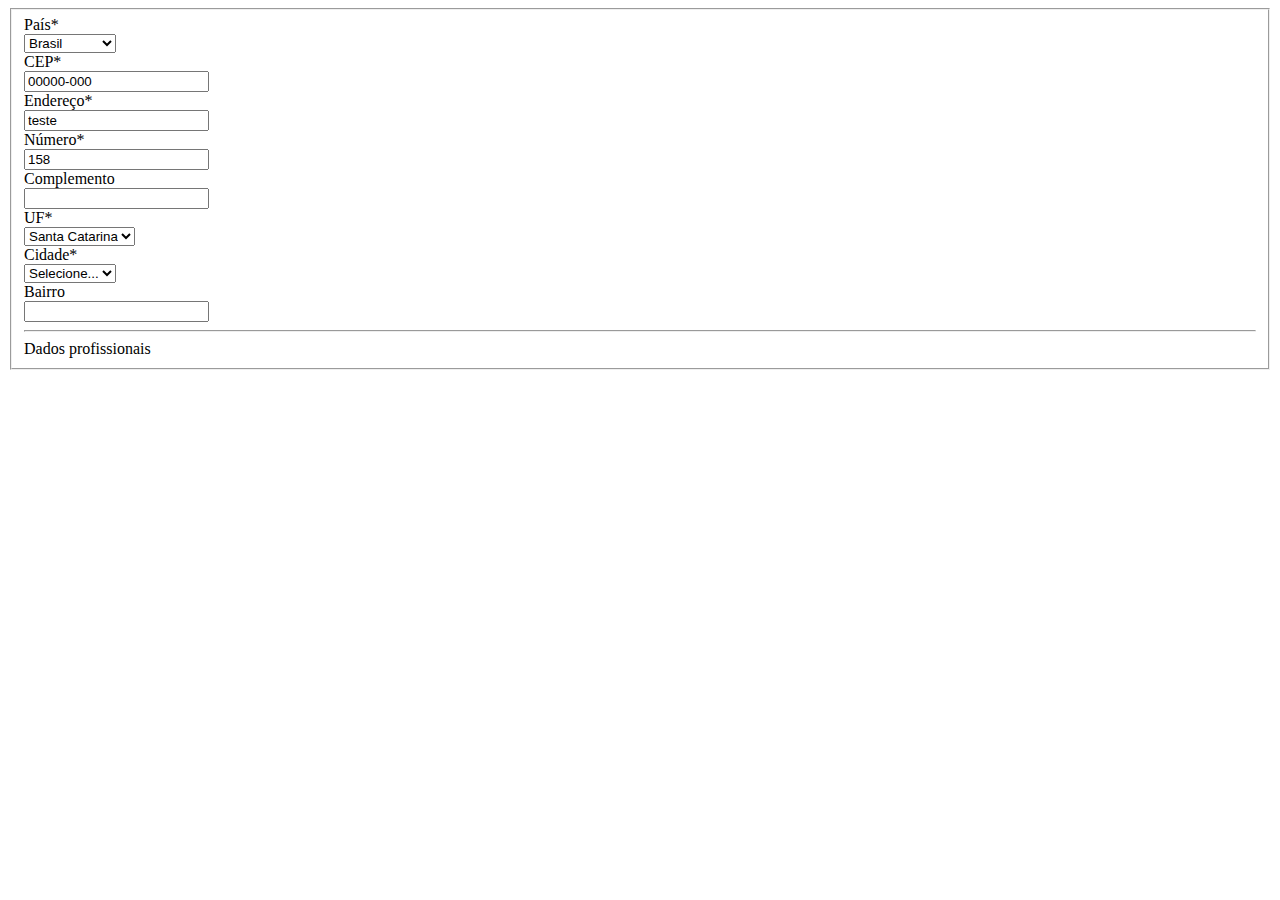
<file: Modulo2B/HTML1/index.html>
<!DOCTYPE html>
<html lang="pt-br">
<head>
    <meta charset="UTF-8">
    <meta http-equiv="X-UA-Compatible" content="IE=edge">
    <meta name="viewport" content="width=device-width, initial-scale=1.0">
    <link rel="stylesheet" href="index.css">
    <title>Aula 1 - Estrutura HTML</title>
</head>
<body>
    <!--
    <h1>Título Principal - H1</h1>
    <h2>Sub-título H2</h2>
    <h3>Sub-título H3</h3>
    <h4>Sub-título H4</h4>
    <h5>Sub-título H5</h5>
    <h6>Sub-título H6</h6>
    <p>Parágrafo</p>


    <table>
        <thead>
            <tr>
                <th>ID</th>
                <th>Nome</th>
                <th>Quantidade</th>
            </tr>
        </thead>
        <tbody>
            <tr align="left">
                <td>1</td>
                <td>Produto 1</td>
                <td align="right">1</td>
            </tr>
            <tr>
                <td>2</td>
                <td>Produto 2</td>
                <td>1</td>
            </tr>
        </tbody>
        <tfoot>
            <tr>
                <td colspan="2">Quantidade</td>
                <td>2</td>
            </tr>
        </tfoot>
    </table>
-->

<form action="">
    <fieldset>    
        <div>
            <label for="pais">País*</label><br>
            <select name="pais" id="pais">
                <option selected value="">Selecione...</option>
                <option selected value="BR">Brasil</option>
            </select>
        </div>
        <div>
            <label for="cep">CEP*</label><br>
            <input type="text" name="cep" id="cep" value="00000-000" maxlength="10">        
        </div>
        <div>
            <label for="endereco">Endereço*</label><br>
            <input type="text" name="endereco" id="endereco" value="teste">        
        </div>
        <div>
            <label for="numero">Número*</label><br>
            <input type="text" name="numero" id="numero" value="158">        
        </div>
        <div>
            <label for="complemento">Complemento</label><br>
            <input type="text" name="complemento" id="complemento">        
        </div>
        <div>
            <label for="estado">UF*</label><br>
            <select name="estado" id="estado">
                <option selected value="">Selecione...</option>
                <option selected value="SC">Santa Catarina</option>
            </select>      
        </div>
        <div>
            <label for="cidade">Cidade*</label><br>
            <select name="cidade" id="cidade">
                <option selected value="">Selecione...</option>
            </select>      
        </div>
        <div>
            <label for="bairro">Bairro</label><br>
            <input type="text" name="bairro" id="bairro">        
        </div>
        <hr>
        <div>
            Dados profissionais
        </div>
    </fieldset>

</form>

</body>
</html>
</file>
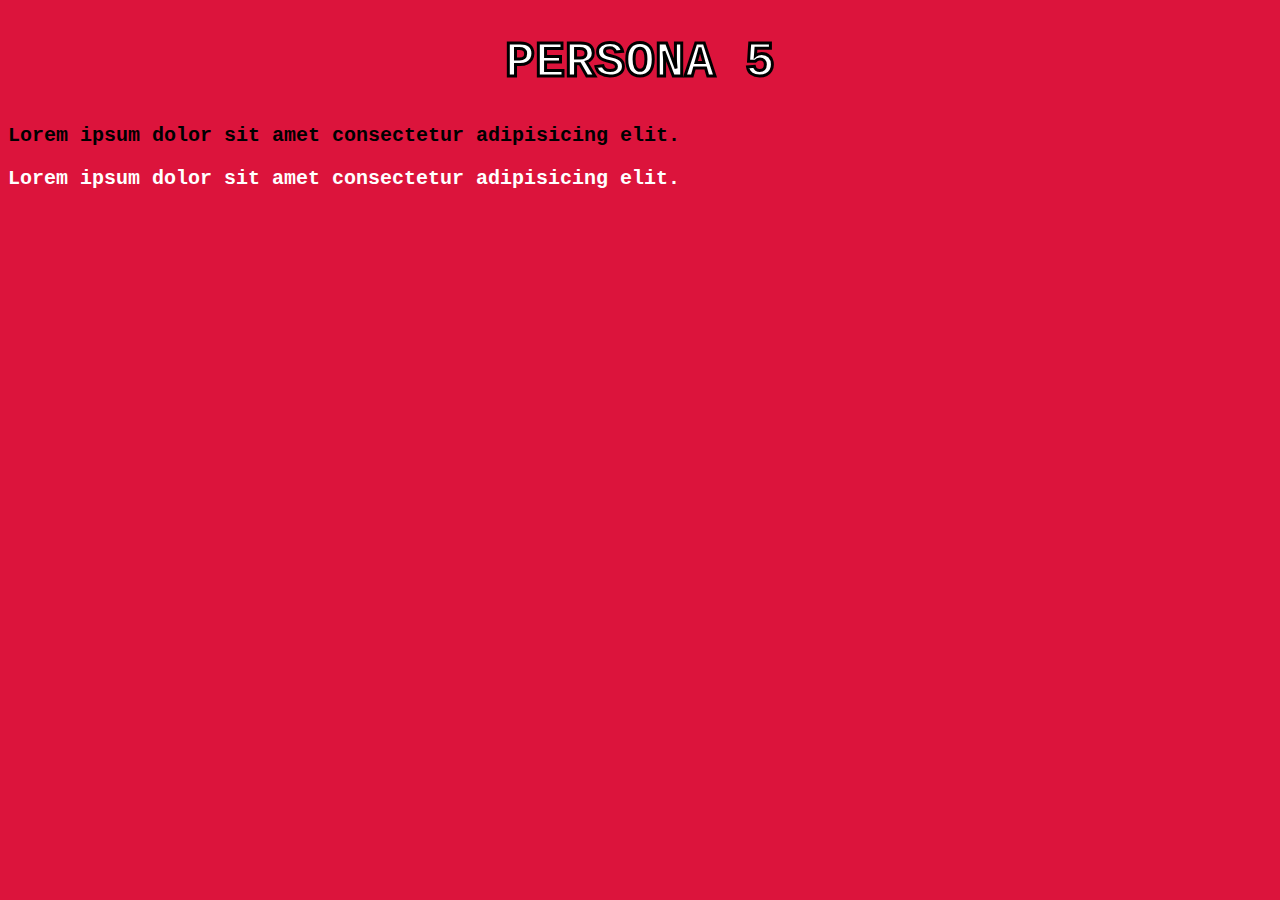
<file: Modulo2B/HTMLATIVIDADE/index.html>
<!DOCTYPE html>
<html lang="pt-br">
<head>
    <meta charset="UTF-8">
    <meta http-equiv="X-UA-Compatible" content="IE=edge">
    <meta name="viewport" content="width=device-width, initial-scale=1.0">
    <link rel="stylesheet" href="estilos.css">
    <title>Atividade</title>
</head>
<body>
    <h1>Persona 5</h1>
    <p class="corpoDoTexto">Lorem ipsum dolor sit amet consectetur adipisicing elit.</p>
    <p class="corpoDoTexto2">Lorem ipsum dolor sit amet consectetur adipisicing elit.</p>
</body>
</html>
</file>
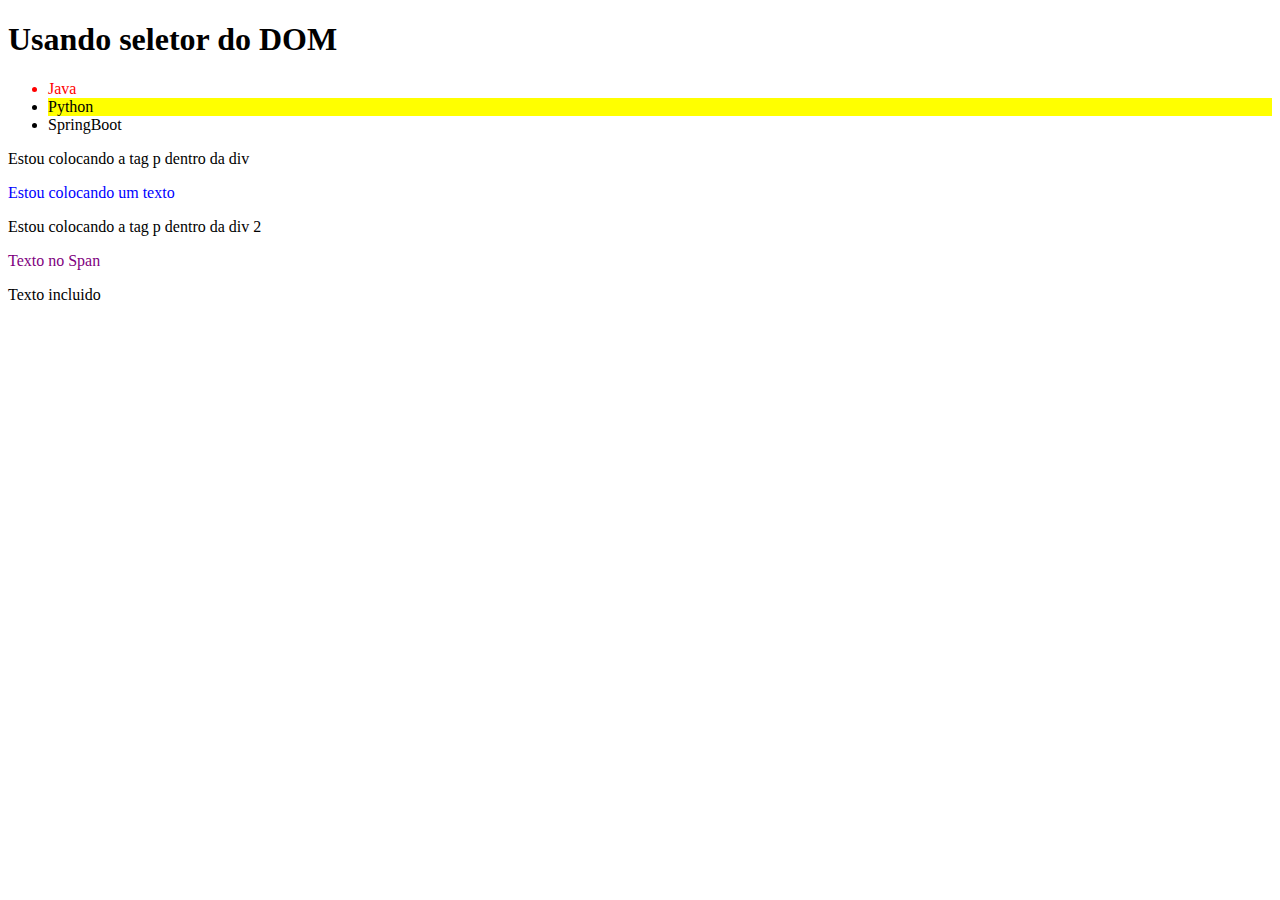
<file: Modulo2B/DOM/elementDOM4.html>
<!DOCTYPE html>
<html lang="pt-br">
<head>
    <meta charset="UTF-8">
    <meta http-equiv="X-UA-Compatible" content="IE=edge">
    <meta name="viewport" content="width=device-width, initial-scale=1.0">
    <title>Elemento do DOM Exemplo 4</title>
</head>
<body>
    <h1>Usando seletor do DOM</h1>
    <ul>
        <li>Java</li>
        <li>Python</li>
        <li>NodeJs</li>
    </ul>

    <div id="conteudo" name="divcontent" class="mensagem">

    </div>

    <div name="divcontent" class="mensagem">

    </div>

    <div name="divcontent" class="mensagem">

    </div>

    <span id="novospan" class="novo">
        Texto no Span
    </span>

    <div class="mensagem">

    </div>

</body>
<script>
    elemento0 = document.getElementsByTagName('li')[0];
    elemento0.style.color = "red";

    elemento1 = document.getElementsByTagName('li')[1];
    elemento1.style.background = "yellow";

    elemento2 = document.getElementsByTagName('li')[2];
    elemento2.innerText = "SpringBoot";

    elementoDiv = document.getElementById("conteudo");
    elementoDiv.innerHTML = "<p> Estou colocando a tag p dentro da div </p>" 

    elementoDivName = document.getElementsByName("divcontent")[1];
    elementoDivName.style.color = "blue"
    elementoDivName.innerText = "Estou colocando um texto"

    elementoDivClass = document.getElementsByClassName("mensagem")[2];
    elementoDivClass.innerHTML = "<p> Estou colocando a tag p dentro da div 2 </p>" 

    elementoSpan = document.querySelector("span.novo");
    elementoSpan.style.color = "purple";

    elementoSeletor = document.querySelectorAll(".mensagem")[3];
    elementoSeletor.innerHTML = "<p>Texto incluido</p>"

</script>
</html>
</file>
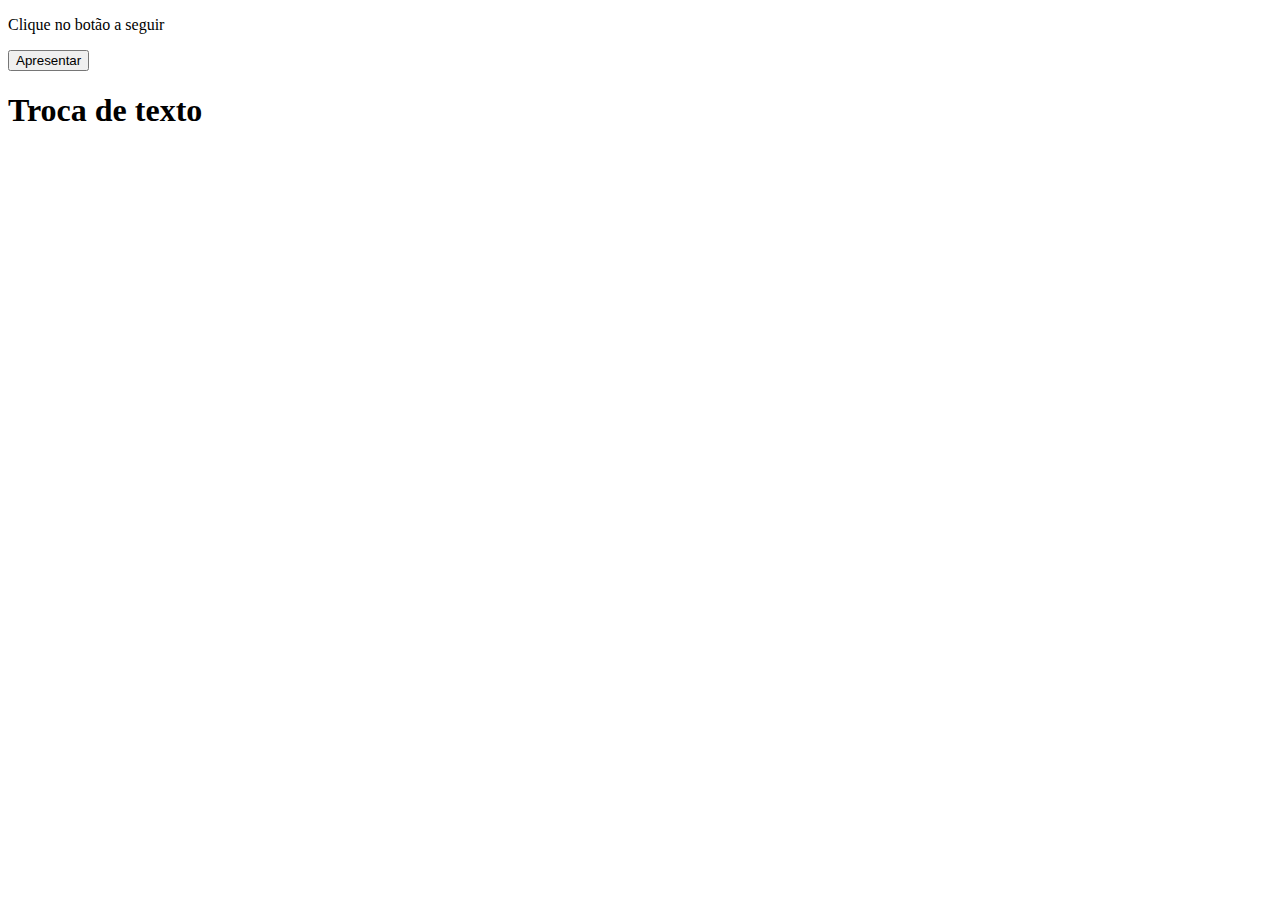
<file: Modulo2B/DOM/elementDOM6.html>
<!DOCTYPE html>
<html lang="pt-br">
<head>
    <meta charset="UTF-8">
    <meta http-equiv="X-UA-Compatible" content="IE=edge">
    <meta name="viewport" content="width=device-width, initial-scale=1.0">
    <title>Elemento do DOM Exemplo 6</title>
    <script>
        function exemploEvento(){
            alert("mostrando o alert")
        }

        function passarMousePorCima(){
            document.getElementById("exemplo").innerHTML = "Evento com mouse over"
        }

        function tirarmouse(){
            document.getElementById("exemplo").innerHTML = "Evento com mouse out"
        }

    </script>
</head>
<body>
    <p>Clique no botão a seguir</p>
    <form action="">
        <input type="button" onclick="exemploEvento()" value="Apresentar">
    </form>

    <h1 id="exemplo" onmouseover="passarMousePorCima()" onmouseout="tirarmouse()">Troca de texto</h1>

</body>
<script>

</script>
</html>
</file>
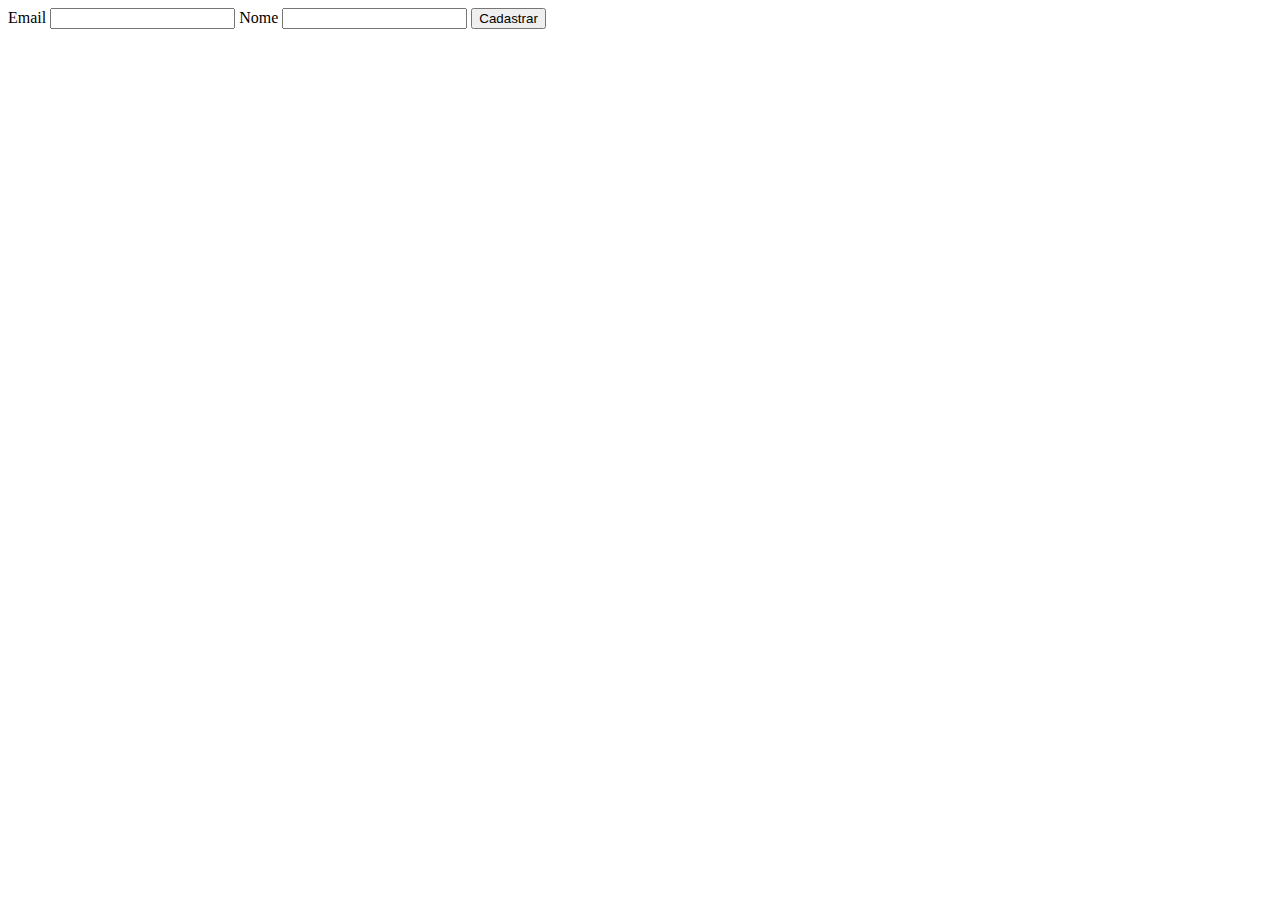
<file: Modulo2B/DOM/elementDOM7.html>
<!DOCTYPE html>
<html lang="pt-br">
<head>
    <meta charset="UTF-8">
    <meta http-equiv="X-UA-Compatible" content="IE=edge">
    <meta name="viewport" content="width=device-width, initial-scale=1.0">
    <title>Elemento do DOM Exemplo 7</title>
</head>
<body>
    <form action="">
        <label for="email">Email</label>
        <input type="email" id="email">

        <label for="nome">Nome</label>
        <input type="text" id="nome">

        <button type="submit" onclick="novoItem()">Cadastrar</button>
    </form>
</body>
<script>

    function novoItem(){
        var camponome = document.getElementById('nome')
        alert("Seu nome é: " + camponome.value)
    }

</script>
</html>
</file>
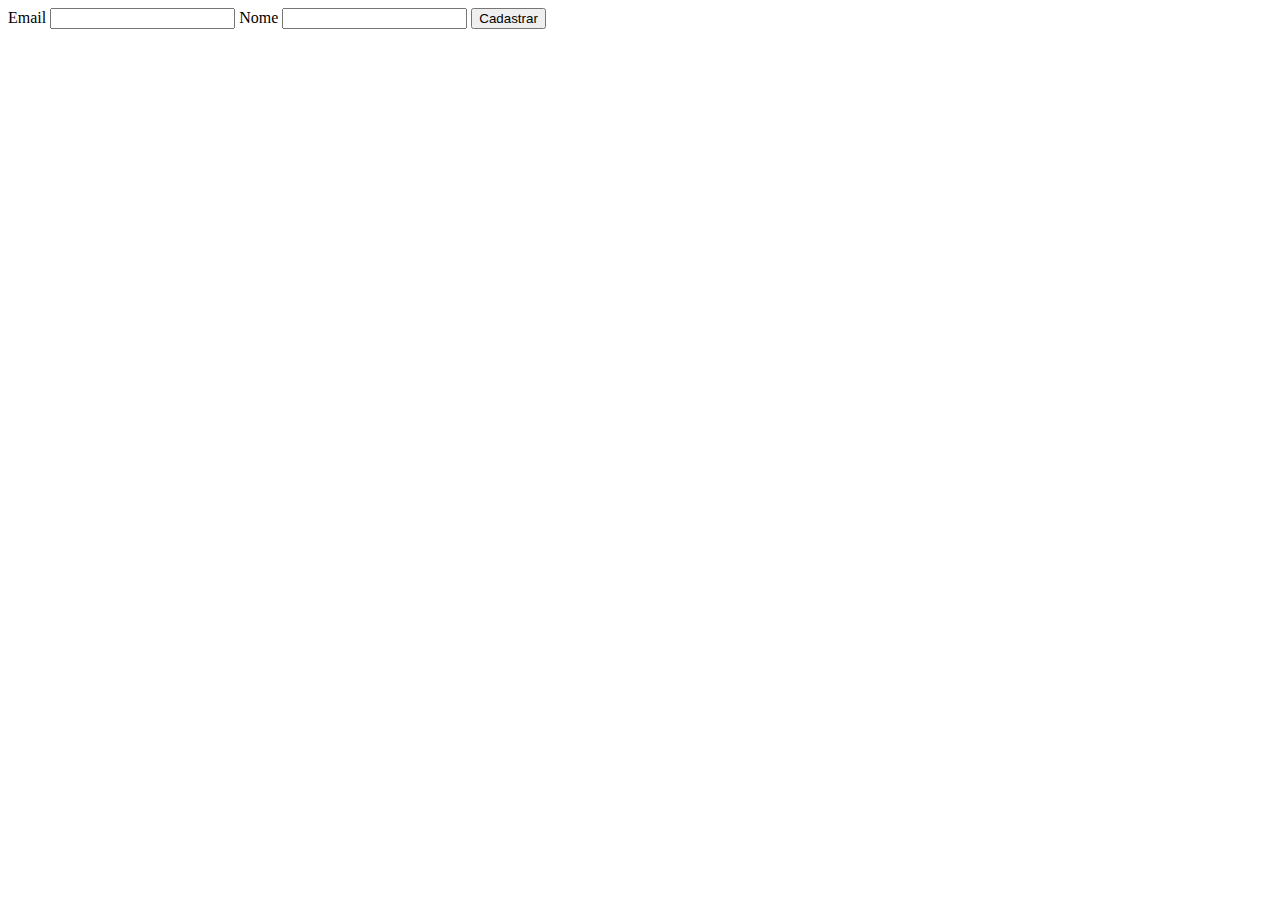
<file: Modulo2B/DOM/elementDOM8.html>
<!DOCTYPE html>
<html lang="pt-br">
<head>
    <meta charset="UTF-8">
    <meta http-equiv="X-UA-Compatible" content="IE=edge">
    <meta name="viewport" content="width=device-width, initial-scale=1.0">
    <title>Elemento do DOM Exemplo 8</title>
</head>
<body>
    <form action="" name="formCad" onsubmit="validarFormulario()">
        <label for="email">Email</label>
        <input type="email" id="email">

        <label for="nome">Nome</label>
        <input type="text" id="nome">

        <button type="submit" >Cadastrar</button>
    </form>
</body>
<script>

    function validarFormulario(){
        var nomePessoa = document.forms["formCad"]["nome"].value;
        if(nomePessoa == ""){
            alert("Por favor informar seu nome!")
            event.preventDefault();
        }else{
            alert("Olá, " + nomePessoa);
            event.preventDefault();
        }
    }

</script>
</html>
</file>
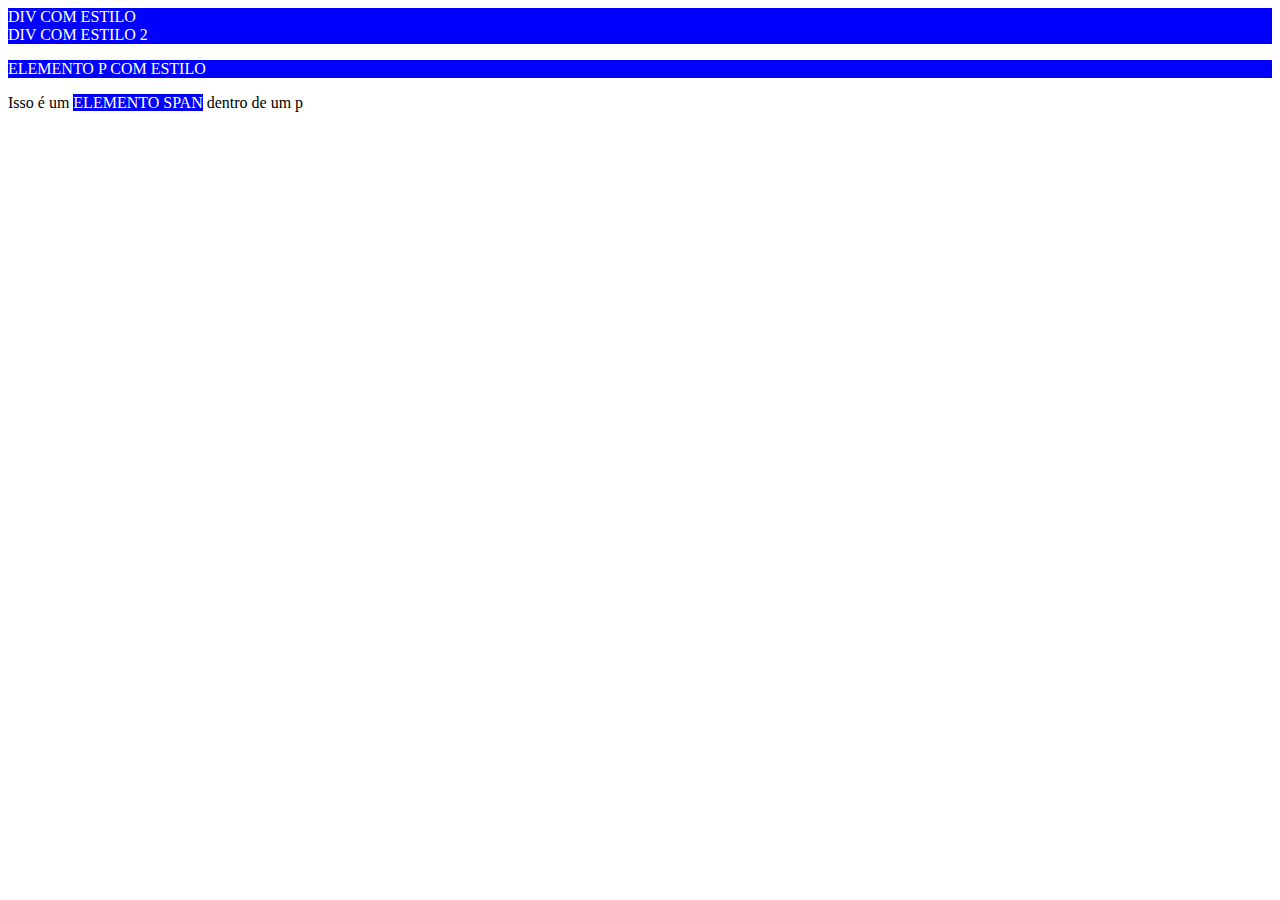
<file: Modulo2B/DOM/elementDOMexercicio1.html>
<!DOCTYPE html>
<html lang="pt-br">
<head>
    <meta charset="UTF-8">
    <meta http-equiv="X-UA-Compatible" content="IE=edge">
    <meta name="viewport" content="width=device-width, initial-scale=1.0">
    <title>Elemento do DOM Exemplo 4</title>
</head>
<body>
    <div class="estilo">
        div com estilo
    </div>
    <div class="estilo">
        div com estilo 2
    </div>
    <p class="estilo">Elemento p com estilo</p>
    <p>Isso é um <span class="estilo">elemento span</span> dentro de um p</p>
</body>
<script>
    const listaEstilo = document.querySelectorAll(".estilo");
    for(i = 0; i < listaEstilo.length; i++){
        listaEstilo[i].style.backgroundColor = "blue"
        listaEstilo[i].style.color = "white"
        listaEstilo[i].innerText = listaEstilo[i].innerText.toUpperCase();
    }

</script>
</html>
</file>
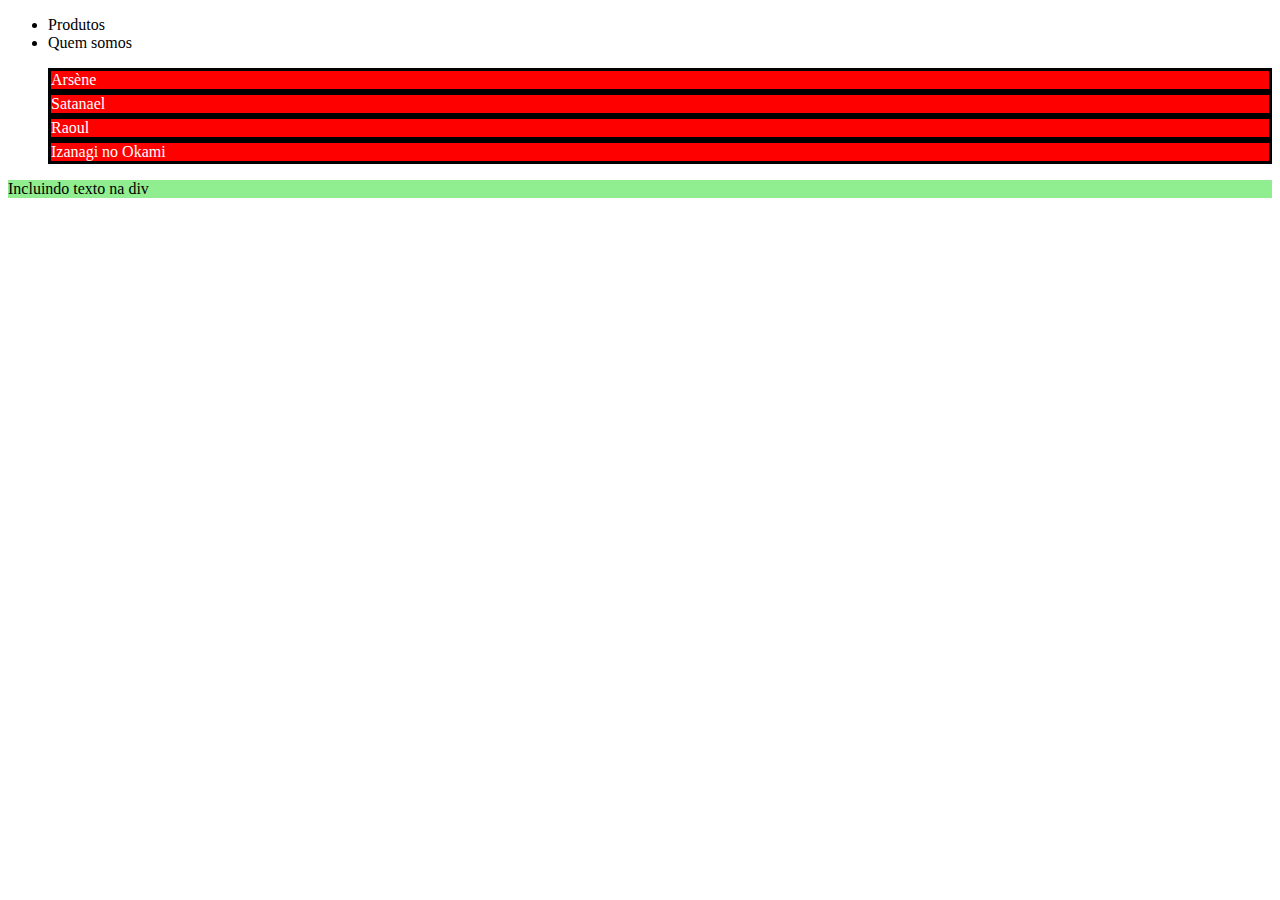
<file: Modulo2B/DOM/exemploDOM5.html>
<!DOCTYPE html>
<html lang="pt-br">
<head>
    <meta charset="UTF-8">
    <meta http-equiv="X-UA-Compatible" content="IE=edge">
    <meta name="viewport" content="width=device-width, initial-scale=1.0">
    <title>Elemento do DOM Exemplo 5</title>
</head>
<body>
    <ul id="lista">
        <li>Produtos</li>
    </ul>

    <ul id="listaPersona">

    </ul>
</body>
<script>
    var elemento = document.createElement("div");
    elemento.innerText = "Incluindo texto na div";
    elemento.style.backgroundColor = "lightgreen";
    document.body.append(elemento);

    var lista = document.getElementById("lista");
    var li = document.createElement("li");
    li.textContent = "Quem somos";
    lista.appendChild(li);

    personas = ["Arsène", "Satanael", "Raoul", "Izanagi no Okami"]

    var listadePersonas = document.querySelector('ul#listaPersona')
    for(var i = 0; i < personas.length; i++){
        var persona = personas[i];
        var listitem = document.createElement("li");
        listitem.innerText = persona;
        listitem.style.border = "3px solid black"
        listitem.style.backgroundColor = "red"
        listitem.style.color = "white"
        listadePersonas.appendChild(listitem);


    }
 
</script>
</html>
</file>
<file: Modulo2B/HTML1/index.css>
a{
    font-size: 50px;
    color: red
}
</file>
<file: Modulo2B/HTMLATIVIDADE/estilos.css>
body{
    background-color: crimson;
    font-family:'Courier New', Courier, monospace;
}

h1 {
    text-transform: uppercase;
    color: white;
    -webkit-text-stroke-width: 3px;
    -webkit-text-stroke-color: black;
    text-align: center;
    font-size: 50px;
}

.corpoDoTexto {
    color: black;
    font-weight: bolder;
    font-size: 20px;
    
}

.corpoDoTexto2 {
    color: white;
    font-weight: bolder;
    font-size: 20px;
}
</file>
